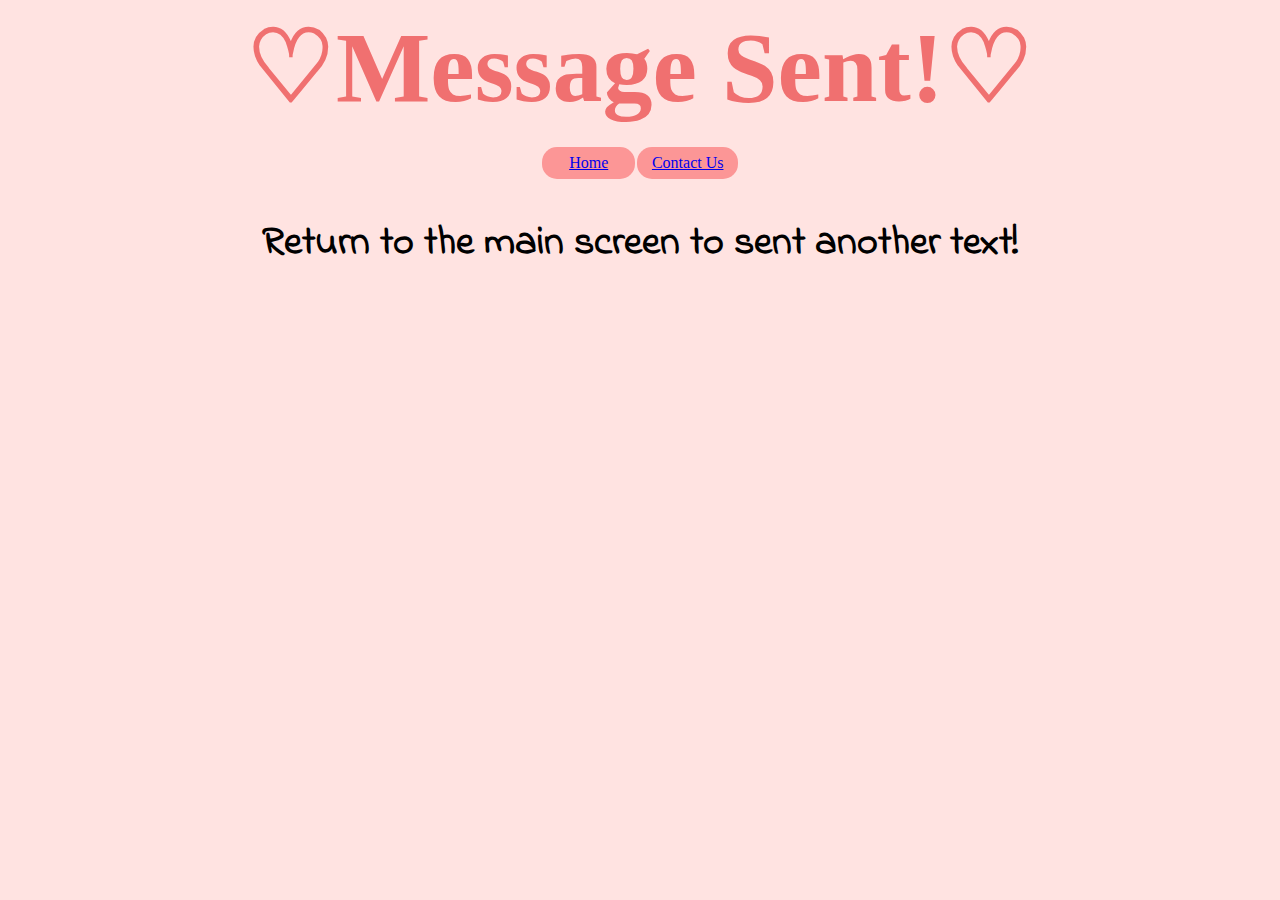
<file: confirmation.html>
<!DOCTYPE html>
<html lang="en">
<head>
    <meta charset="UTF-8">
    <meta http-equiv="X-UA-Compatible" content="IE=edge">
    <link rel="stylesheet" type="text/css" href="styles.css">
    <meta name="viewport" content="width=device-width, initial-scale=1.0">
    <link href='https://fonts.googleapis.com/css?family=Indie Flower' rel='stylesheet'>
    <title>Confirmation Page</title>
</head>
<body>
    <section>
        <h1>♡Message Sent!♡</h1>
    </section>
    <div id="menu-bar">
        <table>
            <tr>
                <td>
                    <a href="index.html">Home</a>
                </td>
                <td>
                    <a href="contact.html">Contact Us</a>
                </td>
            </tr>
        </table>
    </div>
    <h2 id="special-bio"> Return to the main screen to sent another text!</h2>
</body> 
</html>
</file>
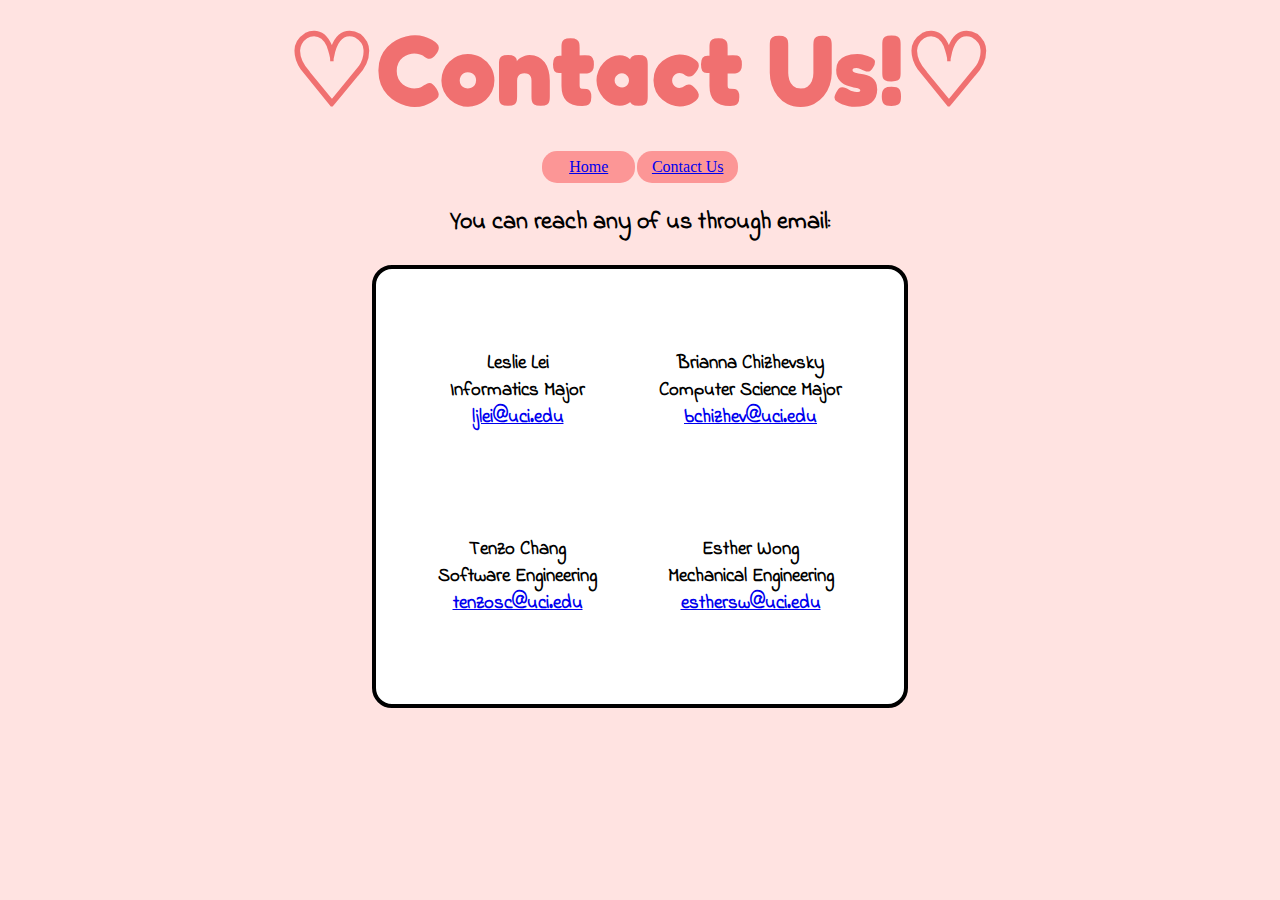
<file: contact.html>
<!DOCTYPE html>
<html lang="en">
<head>
    <meta charset="UTF-8">
    <meta http-equiv="X-UA-Compatible" content="IE=edge">
    <meta name="viewport" content="width=device-width, initial-scale=1.0">
    <link rel="stylesheet" href="styles.css">
    <link href='https://fonts.googleapis.com/css?family=Indie Flower' rel='stylesheet'>
    <link href='https://fonts.googleapis.com/css?family=Fredoka One' rel='stylesheet'>
    <title>Contact Info</title>
</head>
<body>
    <h1>♡Contact Us!♡</h1>
    <div id="menu-bar">
        <table>
            <tr>
                <td>
                    <a href="index.html">Home</a>
                </td>
                <td>
                    <a href="contact.html">Contact Us</a>
                </td>
            </tr>
        </table>
    </div>
    <h2>You can reach any of us through email:</h2>
    <table id="contact-table">
        <tr>
            <td>
                <h3>
                    Leslie Lei<br>
                    Informatics Major<br>
                    <a href="mailto:ljlei@uci.edu" target="_blank">ljlei@uci.edu</a>
                </h3>
                
            </td>
            <td>
                <h3>
                    Brianna Chizhevsky<br>
                    Computer Science Major <br>
                    <a href="mailto:bchizhev@uci.edu" target="_blank">bchizhev@uci.edu</a>
                </h3>
                
            </td>
        </tr>
        <tr>
            <td>
                <h3>
                    Tenzo Chang <br>
                    Software Engineering <br>
                    <a href="mailto:tenzosc@uci.edu" target="_blank">tenzosc@uci.edu</a>
                </h3>
                
            </td>
            <td>
                <h3>
                    Esther Wong <br>
                    Mechanical Engineering <br>
                    <a href="mailto:esthersw@uci.edu" target="_blank">esthersw@uci.edu</a>
                </h3>
                
            </td>
        </tr>
    </table>
</body>
</html>
</file>
<file: styles.css>
body {
    text-align: center;
    background-color: #FFE3E1;
    /*background: linear-gradient(#FFE3E1, rgb(255, 108, 128));*/
}

div {
    background-color: rgb(248, 160, 160);
    border-radius: 30px;
    /*border-style: dotted;
    border-width: 15px;
    border-color: rgb(241, 158, 241);
    background-color: white;*/
}

#menu-bar {
    width: 200px;
    margin: 0 auto;
    margin-top: 20px;
    background-color:#FFE3E1;
    justify-content: space-evenly;
}

#menu-bar td {
    width: 200px;
    height: 30px;
    color: white;
    background-color: #fc9696;
    border-radius: 15px;
}

#menu-bar td:hover {
    background-color: rgb(240, 112, 112);;
}

h1 {    
    
    color: rgb(240, 112, 112);
    
    font-size: 100px;
    
    font-family: 'Fredoka One';

    margin-block-end: 0em;
    margin-block-start: 0em;
}

h2,h3 {
    font-family: 'Indie Flower', sans-serif;
    text-align: center;
    margin-bottom: 25px;
}

label {
    color: pink;
    font-size: 70px;
    font-family: 'Fredoka One';
}

#card {
    /*background-color: rgb(250, 213, 213);*/
    background-color: white;
    border-radius: 25px;
    border-width: 4px;
    border-style: solid;
    border-color: black;
    margin-left: auto;
    margin-right: auto;
    padding-bottom: 30px;
    /*padding-right: 30px;
    padding-left: 30px;*/
    width: 500px;
}

input[type=submit] {
    text-align: center;
    font-family: 'Fredoka One', sans-serif;
    color: #FFFFFF;
    padding:5px 15px; 
    background:#FF9494; 
    border:0 none;
    border-radius: 25px;
    cursor:pointer;
    height: 50px;
    width: 100px;
    /* -webkit-border-radius: 5px;*/
    /*border-radius: 5px; */
}

input[type=submit]:hover {
    background-color: rgb(240, 112, 112);
}

input[type=submit]:active {
    animation: blinking 2s infinite;
}

input[type=text] {
    width: 330px;
    background-color: rgb(252, 211, 217);
    /*border-color: #FF9494;*/
    border-width: 2px;
    border-radius: 10px;
    text-align: center;
}
/*
textarea {
    background-color: rgb(252, 211, 217);
    border-color: black;
    border-radius: 10px;
    margin-bottom: 15px;
}*/
#valentineMsg {
    height: 175px;
    margin-bottom: 20px;
}

#card {
    box-shadow: 
    10px -10px 0 -3px #e1e0e0,
    10px -10px,
    20px -20px 0 -3px #e1e0e0,
    20px -20px;
    transition: box-shadow 1s, top 1s, left 1s;
    top: 0;
    left: 0;
}

#card:hover {
    top: -20px;
    left: 20px;
    box-shadow: 
    0 0 0 -3px #e1e0e0,
    0 0,
    0 0 0 -3px #e1e0e0,
    0 0;
}

/*
button {
    height: 100px;
    width: 100px;
    color:white;
    border-radius: 80px;
    background-color:rgb(248, 160, 160);
    font-size: 50px;
}
*/ 

#special-bio {
    font-size: 40px;
    padding-bottom: 50px;

}

.home-button {
    text-align: center;
    color: #FFFFFF;
    padding:5px 15px; 
    background:#FF9494; 
    border:0 none;
    border-radius: 15px;
    cursor: pointer;
    width: 200px;
    height: 1000px;
}

.home-button:hover {
    background-color: rgb(240, 112, 112);
}

#contact-table {
    margin: 0 auto;
    padding: 30px;
    margin-bottom: 50px;
    border-style: solid;
    border-radius: 20px;
    border-color: black;
    border-width: 4px;
    background-color: white;
}

#contact-table td {
    padding: 30px;
}
</file>
